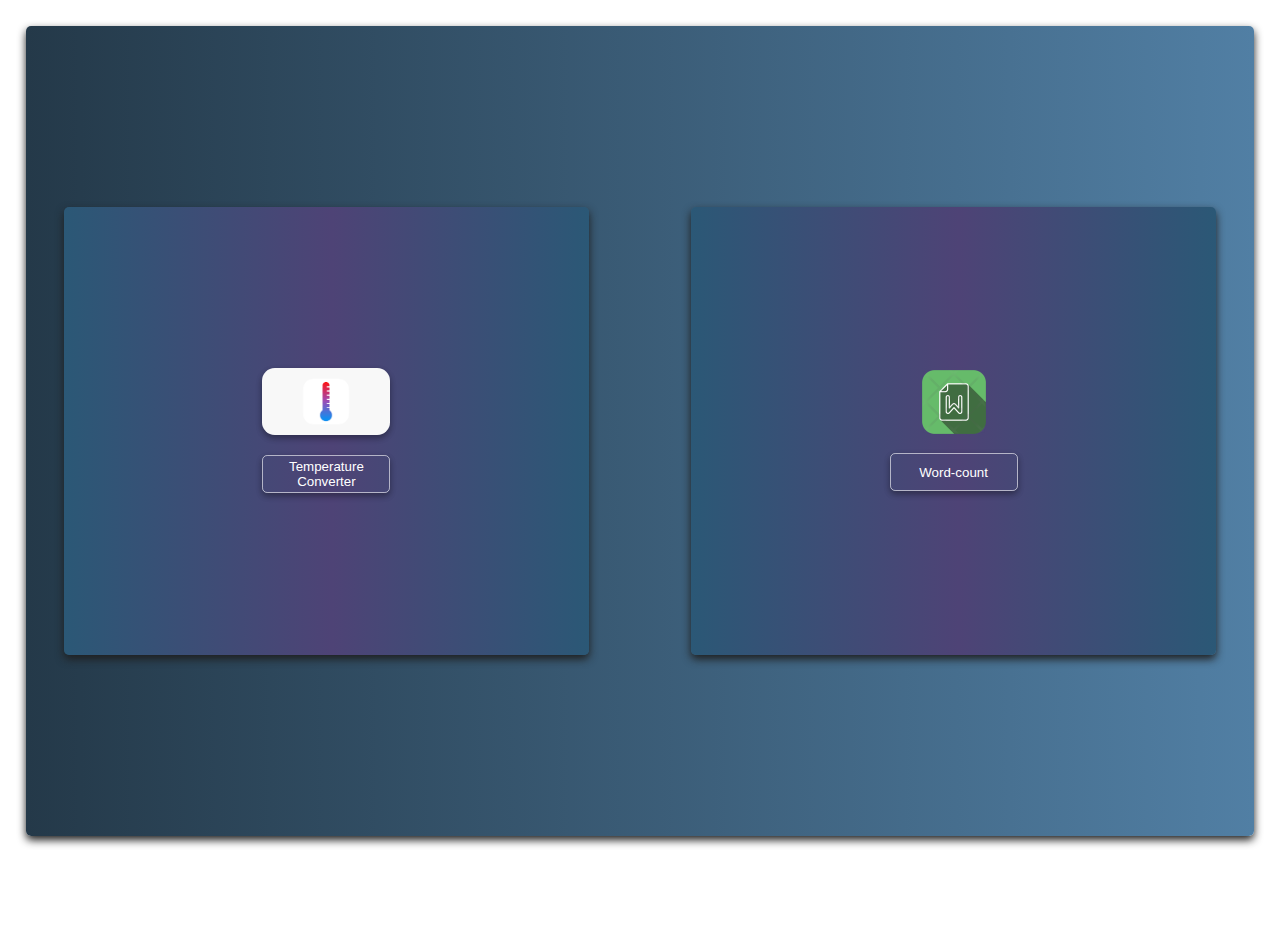
<file: multiPurpose website/index.html>
<!DOCTYPE html>
<html lang="en">

<head>
    <meta charset="UTF-8">
    <meta http-equiv="X-UA-Compatible" content="IE=edge">
    <meta name="viewport" content="width=device-width, initial-scale=1.0">
    <title>Muti Purpose</title>
     <link rel="stylesheet" href="index.css">
</head>

<body>
   <div class="card-parent">
    <div class="card-container">
        <div class="card-child">
            <a href="./temp-convetor/cal.html">
                <img src="./temp.png" alt="" id="imgTemp">
            </a>
              <button class="btn">
                <a href="./temp-convetor/cal.html">Temperature Converter  </a>
              </button>
        </div>
        <div class="card-child">
            <a href="./Word-count/index.html">
                <img id="img2" src="./Word-count/word-count-checker-wordcountchecker-10-38416.webp" alt="" id="imgTemp">
            </a>
              <button class="btn">
                <a href="./Word-count/index.html"> Word-count </a>
              </button>
        </div>
       </div>
   </div>
</body>

</html>
</file>
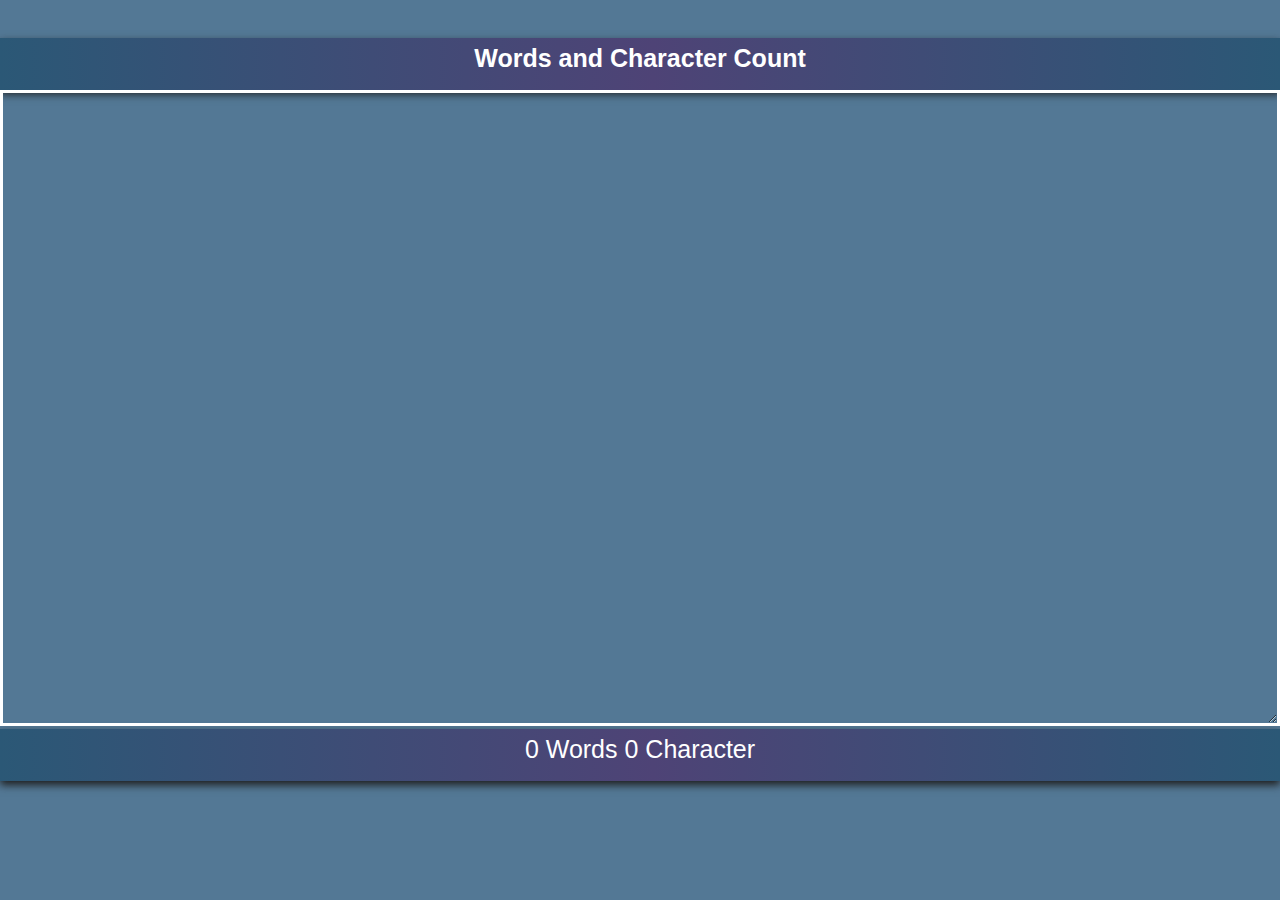
<file: multiPurpose website/Word-count/index.html>
<!DOCTYPE html>
<html lang="en">

<head>
    <meta charset="UTF-8">
    <meta http-equiv="X-UA-Compatible" content="IE=edge">
    <meta name="viewport" content="width=device-width, initial-scale=1.0">
    <title>Word Count</title>
     <link rel="stylesheet" href="./style.css">
</head>

<body>
    <h1>Words and Character Count</h1>
    <textarea name="" id="textbox" cols="30" rows="10"></textarea>
    <p>
        <span id="word">0</span> Words <spa id="char">0</spa> Character
    </p>
</body>
<script>
    // char code 
    let textbox = document.getElementById("textbox");
    textbox.addEventListener('input', function () {
        let text = this.value;
        document.getElementById("char").innerHTML = text.length;

        // words count code
        text = text.trim();
        let word = text.split(" f");
        let cleanList = word.filter(function (elm) {
            return elm != " ";
        })

        document.getElementById("word").innerHTML = cleanList.length;


    })



</script>

</html>
</file>
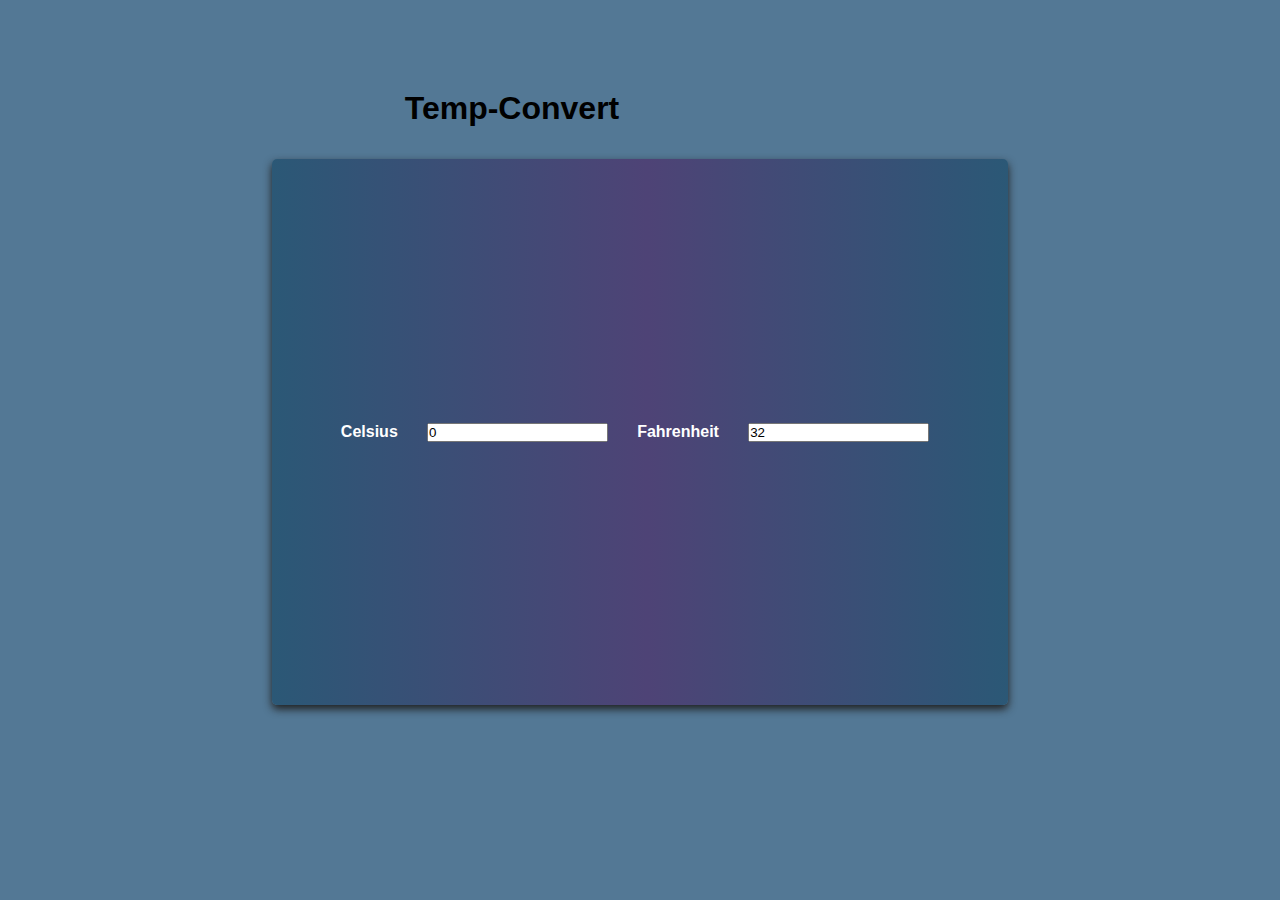
<file: multiPurpose website/temp-convetor/cal.html>
<!DOCTYPE html>
<html lang="en">

<head>
    <meta charset="UTF-8">
    <meta http-equiv="X-UA-Compatible" content="IE=edge">
    <meta name="viewport" content="width=device-width, initial-scale=1.0">
    <title>Temp-Convert</title>
    <link rel="stylesheet" href="style.css">

</head>

<body>
    <div class="skill-heading">
        <h1>Temp-Convert </h1>
      </div>
    <div class="card-parent">
        <div id="cont" >
        <label>Celsius</label>
        <div class="input-div">
            <input type="number" value="0" id="cel" class="inp">
        </div>
        <label>Fahrenheit</label>
        <div class="input-div">
            <input type="number" value="32" id="fah" class="inp">
        </div>
    </div>
   </div>
</body>
<script>
    let cel = document.getElementById('cel');
    let fah = document.getElementById('fah');
    cel.addEventListener('input', function () {
        let c = this.value;
        let f = (c * 9 / 5) + 32;
        fah.value = f;
    })
    fah.addEventListener('input', function () {
        let f = this.value;
        let c = (f - 32) *5/9;
        cel.value = c;
    })


</script>

</html>
</file>
<file: multiPurpose website/index.css>
*{
    margin: 0;
    padding: 0;
  
    box-sizing: border-box;
    list-style: none;
    text-decoration: none;
    color: white;
    scroll-behavior: smooth;
}
html{
    
    font-size: 80%;
}

.card-parent{
    background-color: #fff;
}


.card-container{
    height: 90vh;
    
    margin-top: 2rem;
    margin-left: 2rem;
    margin-right: 2rem;
    margin-bottom: 8rem;
    display: flex;
    padding: 3rem;
    gap: 1.2rem;
    background-image: linear-gradient(to right, #243949 0%, #517fa4 100%);
    box-shadow: 0 4px 8px 0 #1f1f1f;
    transition: 0.3s;
    border-radius: 5px; /* 5px rounded corners */
}
.card-child{
    height: 50vh;
    width: 30vw;
    margin-top: 2rem;
    margin-left: 2rem;
    margin-right: 2rem;
    margin-bottom: 8rem;
    display: flex;
    padding: 3rem;
    gap: 1.2rem;
    background-image: linear-gradient(to right, #2b5876 0%, #4e4376  51%, #2b5876  100%);
    box-shadow: 0 4px 8px 0 #1f1f1f;
    transition: 0.3s;
    border-radius: 5px; 
    display: flex;
    justify-content: center;
    flex-direction: column;
    align-items: center;
    cursor: pointer;

}
#imgTemp{
    width: 24vw;
    border-radius: 1rem;
    box-shadow: 0 3px 6px rgba(0, 0, 0,0.16),  0 3px 6px rgba(0, 0, 0, 0.23);

}
.btn{

        display: flex;
        align-items: center;
        justify-content: center;
        width: 10vw;
        height: 3rem;
      
        border: 0.1rem solid rgba(255,255,255,0.6);
        box-shadow: 0 3px 6px rgba(0, 0, 0,0.16),  0 3px 6px rgba(0, 0, 0, 0.23);
        border-radius: 0.4rem;
        background-color:transparent;
        text-decoration: none;
        color: white;
        transition: 30ms ease;
}
   
.btn:hover{
        
   
    text-decoration: none;
    color:white;
   
}
@media (max-width:1440px) {
    .card-child{
        height: 25rem;
        width: 35rem;
        padding: 0;
        margin: 0;
    }
    .card-container{
        display: flex;
        justify-content: center;
        align-items: center;
      
    }
    .btn{
        width: 10rem;
    }
    #imgTemp{
        width: 15vw;
        border-radius: 1rem;
        box-shadow: 0 3px 6px rgba(0, 0, 0,0.16),  0 3px 6px rgba(0, 0, 0, 0.23);
    
    }
}
    @media (max-width:2560px) {
        .card-child{
            height:35rem;
            width: 60rem;
            padding: 0;
            margin: 0;
        }
        .card-container{
            display: flex;
            justify-content: center;
            align-items: center;
            gap: 8rem;
          
        }
        .btn{
            width: 10rem;
        }
        #imgTemp{
            width: 10vw;
            border-radius: 1rem;
            box-shadow: 0 3px 6px rgba(0, 0, 0,0.16),  0 3px 6px rgba(0, 0, 0, 0.23);
        
        }
    
    
    
    }
@media (max-width:1024px) {
    .card-child{
        height: 13rem;
        width: 15rem;
        padding: 0;
        margin: 0;
    }
    .card-container{
        display: flex;
        justify-content: center;
        align-items: center;
      
    }
    .btn{
        width: 10rem;
    }
    #imgTemp{
        width: 10vw;
        border-radius: 1rem;
        box-shadow: 0 3px 6px rgba(0, 0, 0,0.16),  0 3px 6px rgba(0, 0, 0, 0.23);
    
    }



}
@media (max-width:425px) {
    .card-child{
        height: 13rem;
        width: 15rem;
        padding: 0;
        margin: 0;
    }
    .card-container{
        display: flex;
        justify-content: center;
        align-items: center;
        flex-direction: column;
    }
    .btn{
        width: 10rem;
    }



}
@media (max-width:375px) {

    .card-child{
        height: 13rem;
        width: 15rem;
        padding: 0;
        margin: 0;
    }
    .card-container{
        display: flex;
        justify-content: center;
        align-items: center;
        flex-direction: column;
    }
    .btn{
        width: 10rem;
    }



}
@media (max-width:320px) {

    .card-child{
        height: 13rem;
        width: 15rem;
        padding: 0;
        margin: 0;
    }
    .card-container{
        display: flex;
        flex-direction: column;
    }
    .btn{
        width: 10rem;
    }



}
</file>
<file: multiPurpose website/Word-count/style.css>
*{
    margin: 0;
    padding: 0;
   
}
html{
    font-size: 80%;
  }
  
body {
   
    font-family: -apple-system, BlinkMacSystemFont, 'Segoe UI', 'Roboto', 'Oxygen',
      'Ubuntu', 'Cantarell', 'Fira Sans', 'Droid Sans', 'Helvetica Neue',
      sans-serif;
    -webkit-font-smoothing: antialiased;
    -moz-osx-font-smoothing: grayscale;
    background-image: linear-gradient(to top,#537895 100% , #09203f 0%);
    margin-top: 3rem;
  }
h1 {
    text-align: center;
    background-image: linear-gradient(to right, #2b5876 0%, #4e4376  51%, #2b5876  100%);
    color: white;
    box-shadow: 0 4px 8px 0 #1f1f1f;
    margin: 0;
    height: 40px;
    font-size: 25px;
    padding: 6px;

    

}

#textbox {
    font-size: 20px;
    width: 99.5%;
    height: 70vh;
    color: azure;
    background-color: transparent;
   
    cursor: pointer;
    border: .3rem solid white;
}

p {
    margin: 0;
    text-align: center;
    background-image: linear-gradient(to right, #2b5876 0%, #4e4376  51%, #2b5876  100%);
    color: white;
    box-shadow: 0 4px 8px 0 #1f1f1f;
    height: 40px;
    font-size: 25px;
    padding: 6px;
}
</file>
<file: multiPurpose website/temp-convetor/style.css>
*{
    margin: 0;
    padding: 0;
}
body {
   
    font-family: -apple-system, BlinkMacSystemFont, 'Segoe UI', 'Roboto', 'Oxygen',
      'Ubuntu', 'Cantarell', 'Fira Sans', 'Droid Sans', 'Helvetica Neue',
      sans-serif;
    -webkit-font-smoothing: antialiased;
    -moz-osx-font-smoothing: grayscale;
    background-image: linear-gradient(to top,#537895 100% , #09203f 0%);
overflow: hidden;  

}

h1{
    margin: 10vh 50vw 0vh 30vw;
}
#cont{
    height: 50vh;
    width: 40rem;
    margin-top: 2rem;
    margin-left: 2rem;
    margin-right: 2rem;
    margin-bottom: 8rem;
    display: flex;
    padding: 3rem;
    gap: 1.2rem;
    color: white;
    background-image: linear-gradient(to right, #2b5876 0%, #4e4376  51%, #2b5876  100%);
    box-shadow: 0 4px 8px 0 #1f1f1f;
    transition: 0.3s;
    border-radius: 5px; 
    display: flex;
    justify-content: center;
    align-items: center;
    cursor: pointer;
}
.skill-heading {
    display: flex;
    justify-content: center;
   

   
  
   
}
.card-parent{
    display: flex;
    justify-content: center;
}
.input-div{
    padding: 10px;
}
label{
    font-weight: bolder;
}

@media (max-width:768px) {
   .skill-heading{
    display: none;
   }
   .card-parent{
     margin-bottom: 3rem;
}



}
@media (max-width:425px) {
    .skill-heading{
     display: none;
    }
    #cont{
        width: 23rem;
        display: flex;
        flex-direction: column;
      
    }
    .card-parent{
        display: flex;
        position: relative;
        left: 8%;
    }
    
 
 
 
 }
</file>
